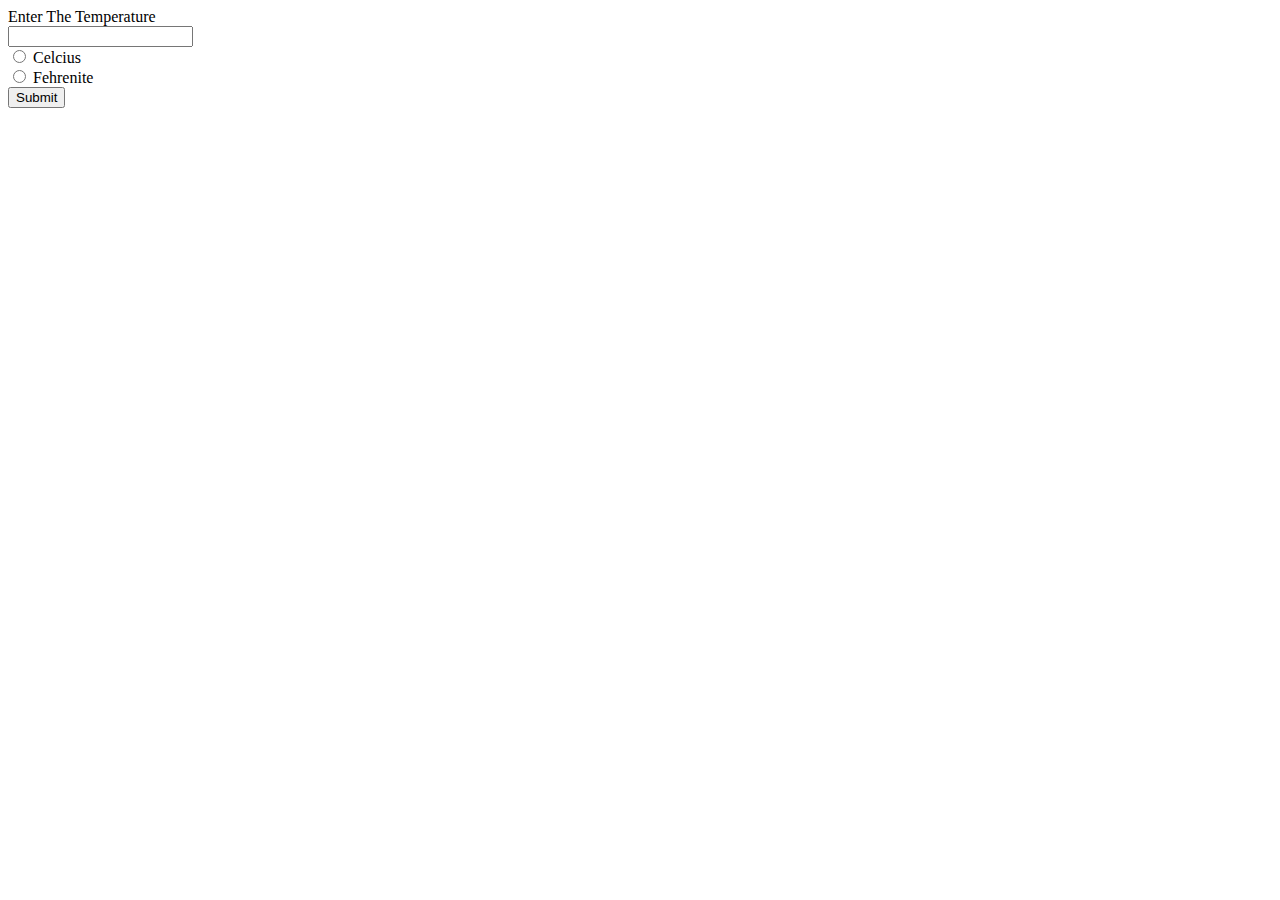
<file: index.html>
<!DOCTYPE html>
<html lang="en">
<head>
    <meta charset="UTF-8">
    <meta name="viewport" content="width=device-width, initial-scale=1.0">
    <title>Document</title>
    <link rel="stylesheet" href="style.css">
</head>
<body>

    <!-- counter  -->
    <!-- <label id="mylabel" > 0 </label><br>
   <div > <button id="decreasebtn"> Decrement</button>
    <button id="resetbtn"> Reset</button>
    <button id="increasebtn"> Increment</button></div> -->


 <!-- rolling three dices -->
    <!-- <label id="first"> </label><br>
    <label id="second"> </label><br>
     <label id="third"> </label><br>
     <button id="rol"> Roll</button> -->

     

<!-- number guessing game -->
<!-- <h1> Number  Guessing Game</h1>
<label > Pick a number between 1 to 10</label><br>
<label > Enter the guess </label>
<input type="text" id="mynum"><br>
<input type="submit" id="mybutton"> -->


<!-- celcius to fehrenite -->
<label id="mylabel"> Enter The Temperature </label><br>
<input type="text" id="textbox"><br>
<input type="radio" id="cbutton" name="unit">
<label >Celcius</label><br>
<input type="radio" id="fbutton" name="unit">
<label > Fehrenite </label> <br>
<button id="submitbutton" > Submit </button><br>
<label id="templabel"> </label>
<script src="index.js"> </script>
</body>
</html>
</file>
<file: style.css>
/* #mylabel{
    display:block;
    text-align: center;
    font-size: 100px;
}
div{
    text-align: center;
}
button{
    font-size: 50px;
} */
</file>
